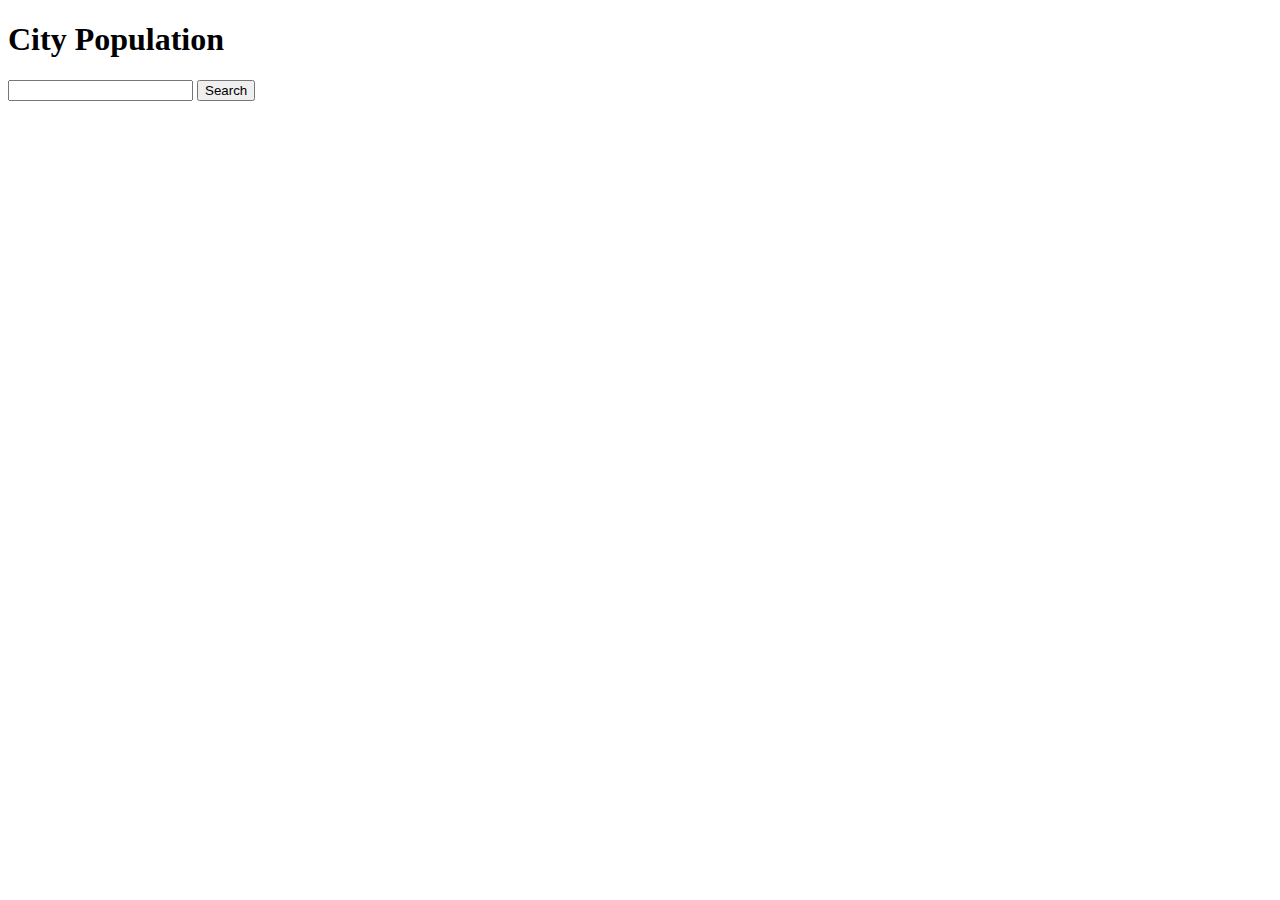
<file: 1.html>
<!DOCTYPE html>
<head>
    <meta charset="UTF-8">
    <title>City Population</title>
    <script>
        function getData(){
            let name=document.getElementById("name").value;
            //使用AJAX/XHR技術發送連線
            let req=new XMLHttpRequest();
            req.open("get","http://localhost:8080/city.php?name="+name);//準備連線資訊
            //註冊load事件,連線完成後觸發
            req.addEventListener("load",function(){
                let result=document.getElementById("result");
                result.innerHTML=req.responseText;
            });
            req.send();//真正送出連線
        }
    </script>
</head>
<body>
     <h1>City Population</h1>
     <!-- form表單送出網頁一定會重新整理,換了一個全新的頁面
        <form action="/city.php">
            <input type="text" name="name"/>
            <input type="submit" value="Search"/>
        </form>
      -->
    <div>
        <input type="text" id="name" oninput="getData()" />
        <input type="button" value="Search" onclick="getData()"/>
    </div>
    <div id="result"></div>
</body>
</html>
</file>
